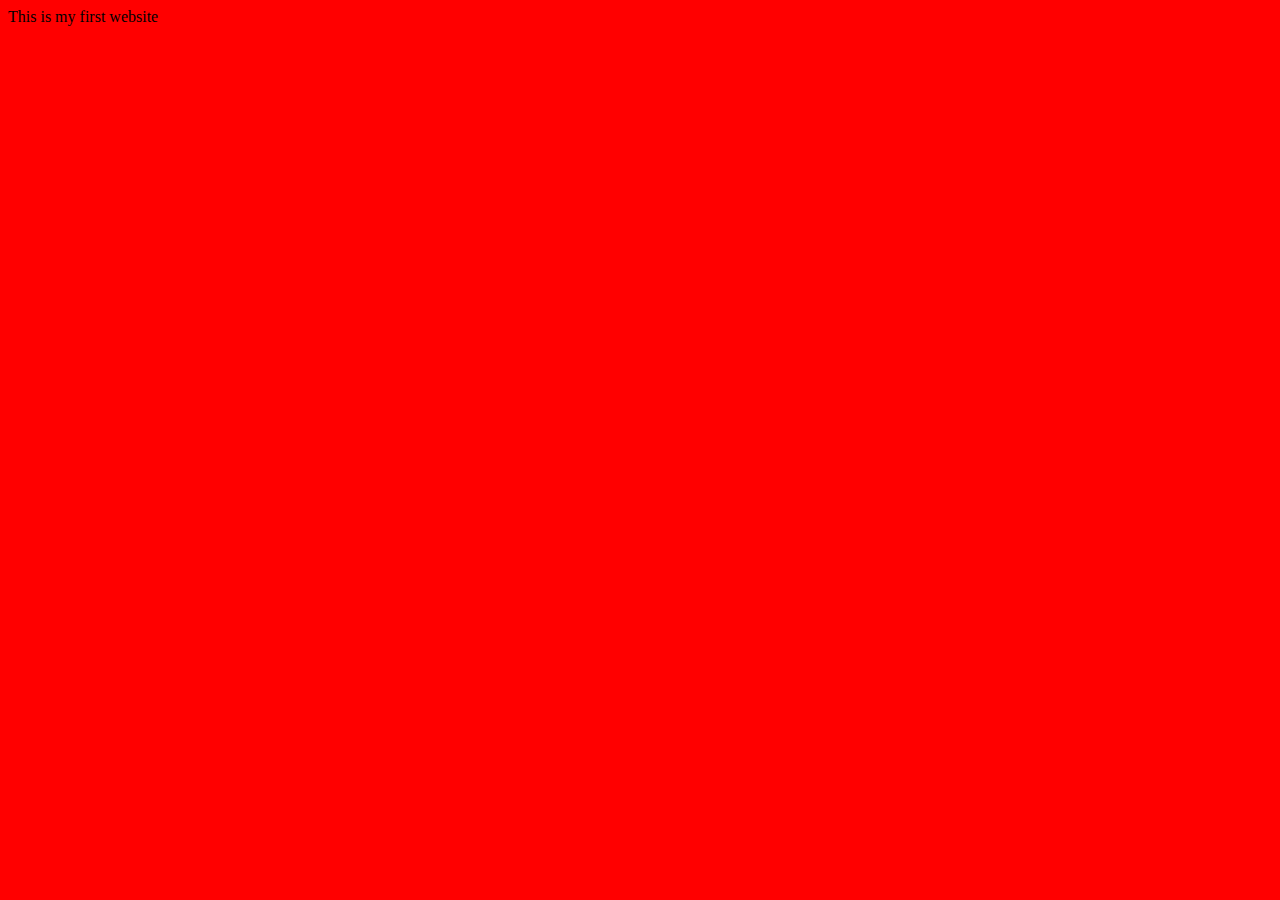
<file: index.html>
<!DOCTYPE html>
<html lang="en">
<head>
    <meta charset="UTF-8">
    <meta name="viewport" content="width=device-width, initial-scale=1.0">
    <title>Sigma webdevelopment course</title>
    <link rel="stylesheet" href="style.css">

</head> 
<body>
    This is my first website
    <script src="script.js"></script>
</body>
</html>
</file>
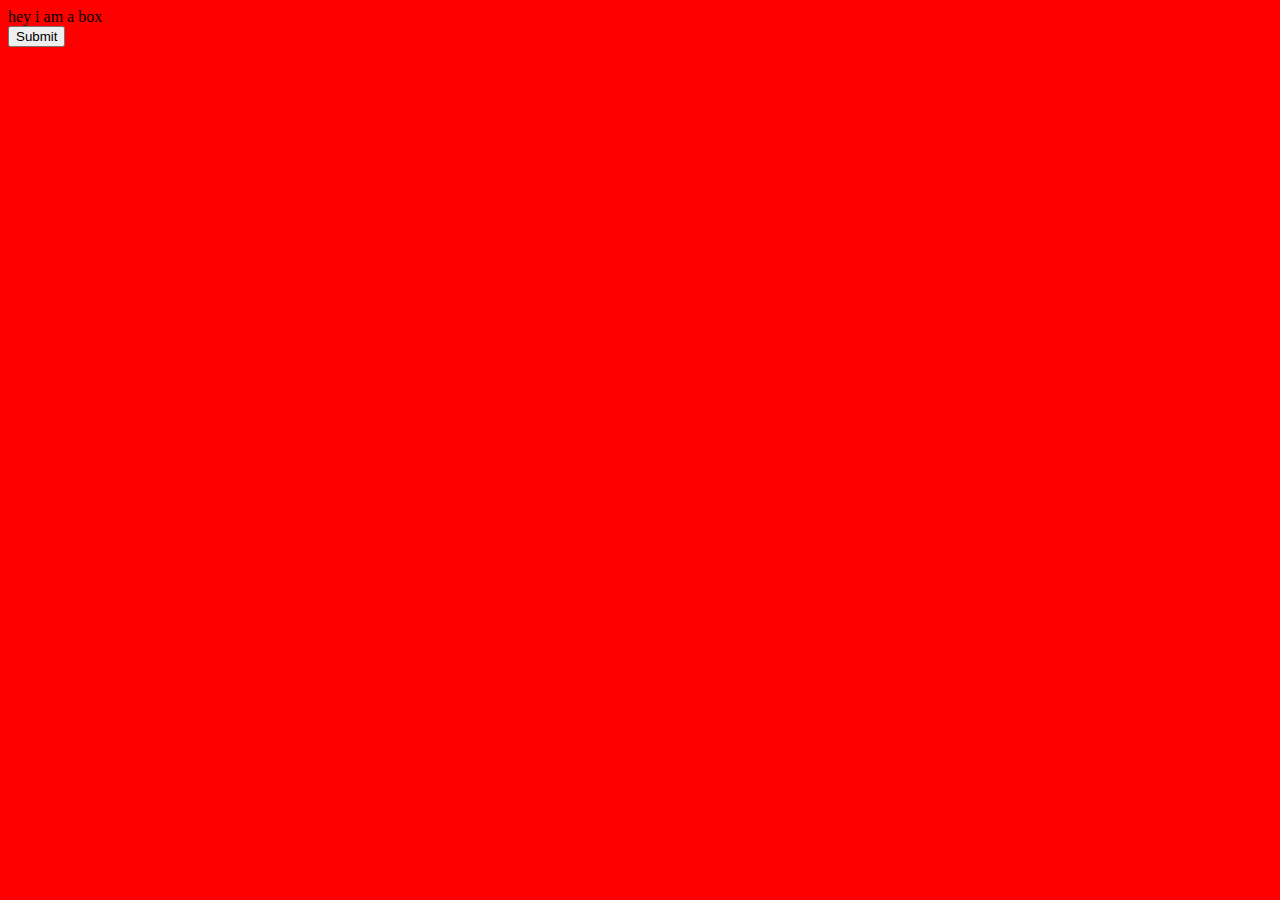
<file: Day3/index.html>
<!DOCTYPE html>
<html lang="en">
<head>
    <meta charset="UTF-8">
    <meta name="viewport" content="width=device-width, initial-scale=1.0">
    <title>javascript introduction</title>
</head>
<body>
    <div class="box">
        hey i am a box
    </div>

    <button>Submit</button>

  <script src="script.js"></script>
</body>
</html>
</file>
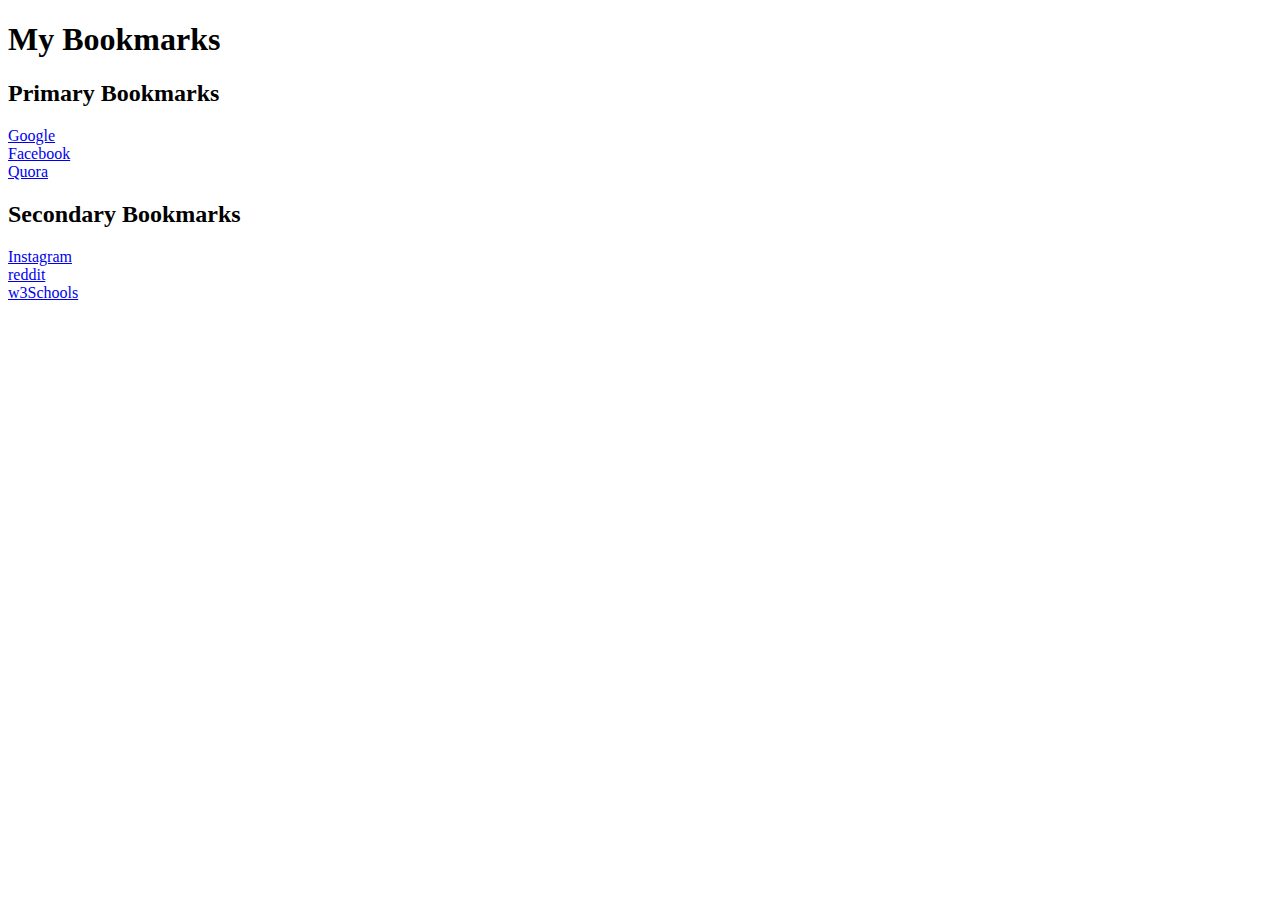
<file: bookmarkManager.html>
<!DOCTYPE html>
<html lang="en">
<head>
    <meta charset="UTF-8">
    <meta name="viewport" content="width=device-width, initial-scale=1.0">
    <title>bookmarkManager</title>
</head>
<body>
    <h1>My Bookmarks</h1>
    <h2>Primary Bookmarks</h2>
    <p>
        <a target="_blank" href="https://google.com">Google</a> <br>
        <a target="_blank" href="https://facebook.com">Facebook</a><br>
        <a target="_blank" href="https://quora.com">Quora</a><br>

    </p>

    <h2>Secondary Bookmarks</h2>
    <p>
        <a target="_blank" href="https://instagram.com">Instagram</a><br>
        <a target="_blank" href="https://reddit.com">reddit</a><br>
        <a target="_blank" href="https:/W3Schools">w3Schools</a>
    </p>
</body>
</html>
</file>
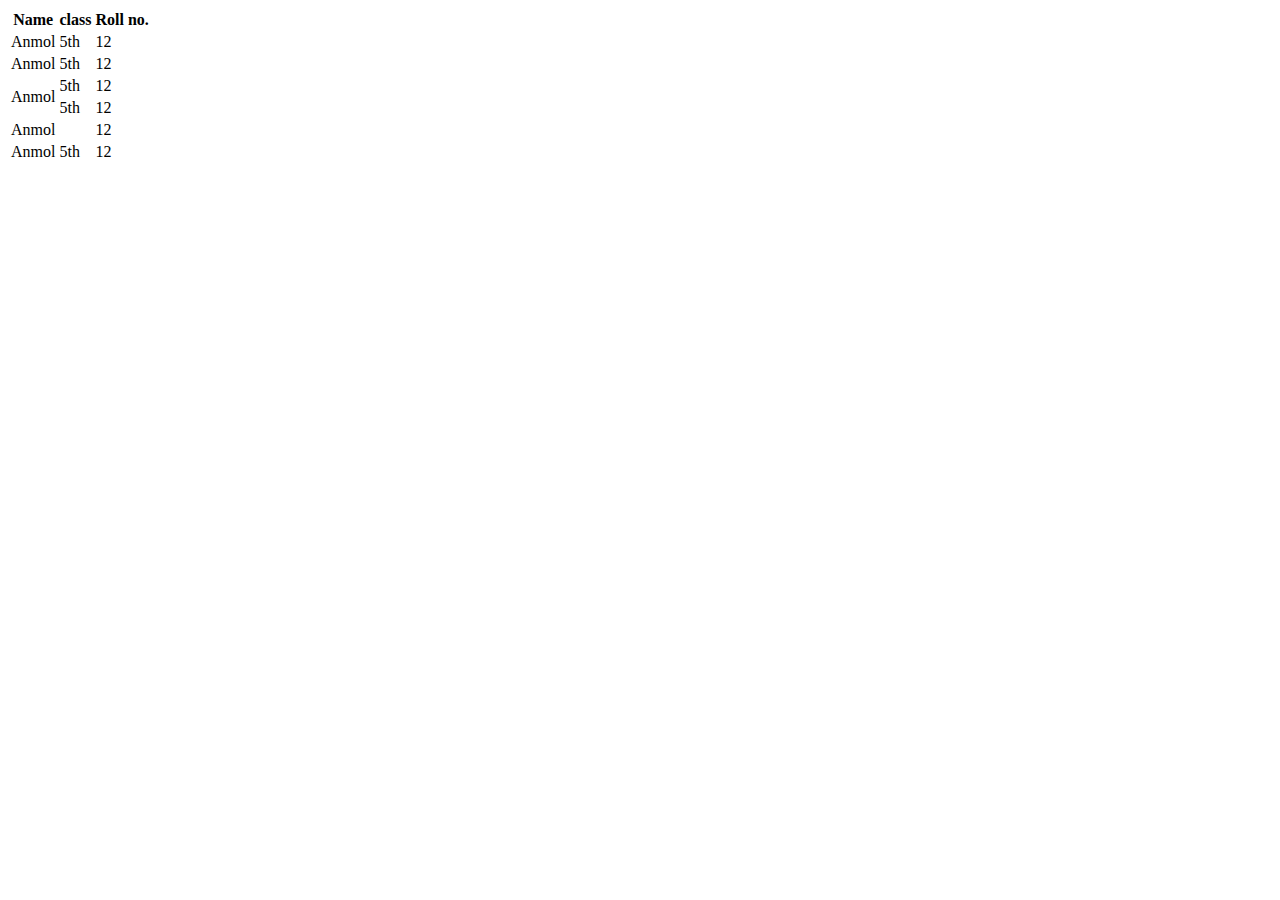
<file: Day2/table.html>
<!DOCTYPE html>
<html lang="en">
<head>
    <meta charset="UTF-8">
    <meta name="viewport" content="width=device-width, initial-scale=1.0">
    <title>Document</title>
</head>
<body>
    <!-- table tag is used for making tables -->
    <table>    
         <!--th tag means table heading  -->
         <!-- tr tag defines the row  -->
        <tr><th>Name</th>
        <th>class</th>
        <th>Roll no.</th></tr>

        <tr>
            <td>Anmol</td>
            <td>5th</td>
            <td>12</td>
        </tr>
        <tr>
            <td>Anmol</td>
            <td>5th</td>
            <td>12</td>
        </tr>
        <tr>
            <td rowspan="2">Anmol</td>
            <td>5th</td>
            <td>12</td>
        </tr>
        <tr>
            <!-- <td>Anmol</td> -->
            <td>5th</td>
            <td>12</td>
        </tr>
        <tr>
            <!-- colspan means that tag will take the space of n number of columns and same goes for the columns -->
            <td colspan="2">Anmol</td>  
            <!-- <td>5th</td> -->
            <td>12</td>
        </tr>
        <tr>
            <td>Anmol</td>
            <td>5th</td>
            <td>12</td>
        </tr>
    </table>
</body>
</html>
</file>
<file: style.css>
body{
    background-color: red;
    color: black  ;
}
</file>
